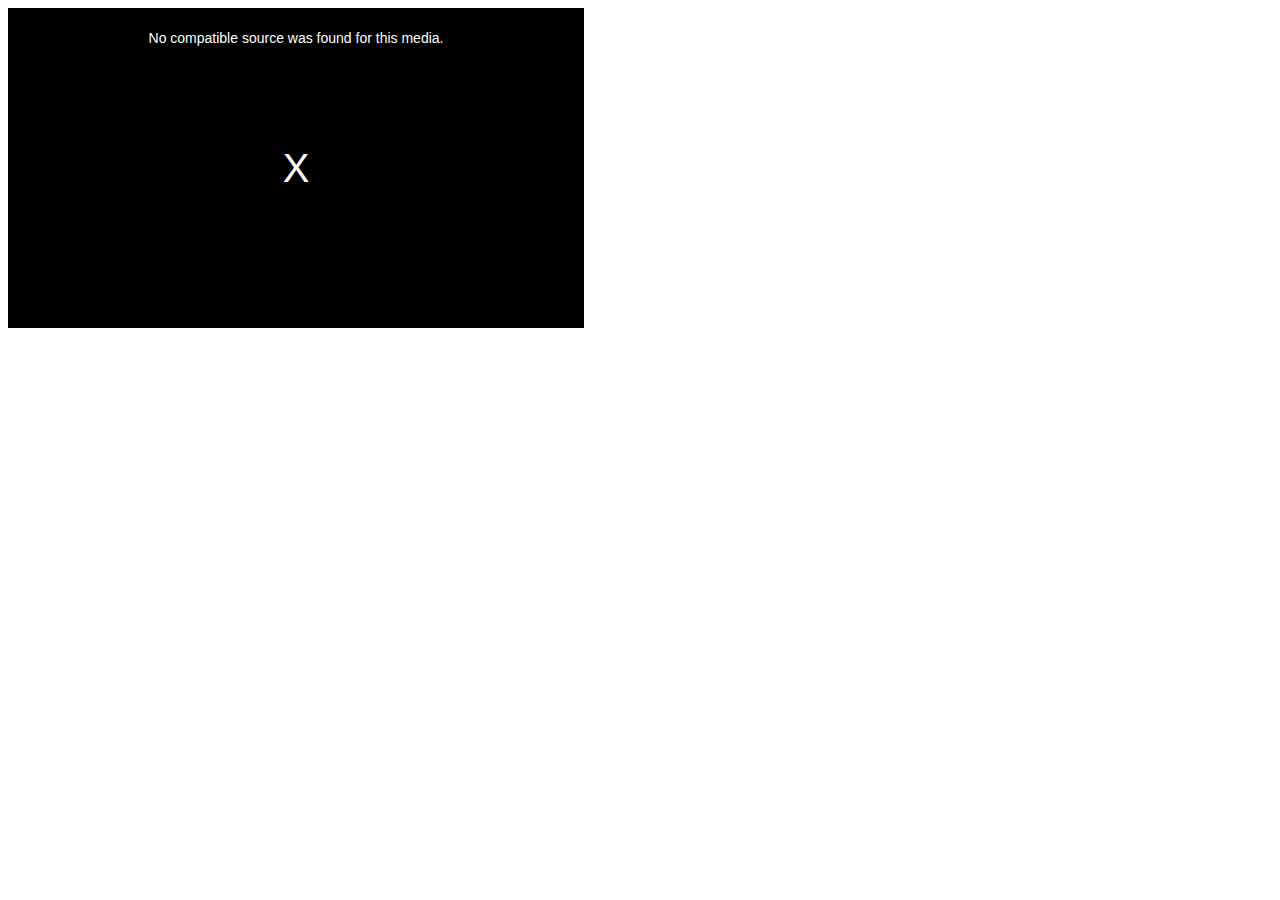
<file: www/rtmp.html>
<!DOCTYPE HTML> 
<html>
<head>
    <meta charset="utf-8">
	<script src="js/jquery-3.1.1.js"></script>
    <link href="css/video-js.css" rel="stylesheet">
    <script src="js/video.js"></script>
    <script>
        videojs.options.flash.swf = "./swf/video-js.swf"
    </script>
</head>
<body>
	<div id="playerdiv">

</body>
    <script>
		$(document).ready(function(){
			var width = window.parentWidth || 576;
			var height = window.parentHeight || 320;
			var token = "token1";
			
			var url = 'rtmp://' + window.location.hostname + ':8935/live/' + token;
			console.log("rtmp url", url, window.location.hostname);
			
			$('#playerdiv').html('<video crossorigin="anonymous" id="vid" class="video-js" preload="auto" width=' + width + ' height=' + height + ' class="video-js vjs-default-skin vjs-live" muted=true preload></video>');

			var player = videojs('vid').ready(function(){
				this.src([{src: url, type: 'rtmp/mp4'}]);
				player.play();
			});
			
		});
    </script>
</html>
</file>
<file: www/css/video-js.css>
.video-js .vjs-big-play-button:before, .video-js .vjs-control:before, .video-js .vjs-modal-dialog, .vjs-modal-dialog .vjs-modal-dialog-content {
  position: absolute;
  top: 0;
  left: 0;
  width: 100%;
  height: 100%; }

.video-js .vjs-big-play-button:before, .video-js .vjs-control:before {
  text-align: center; }

@font-face {
  font-family: VideoJS;
  src: url("font/VideoJS.eot?#iefix") format("eot"); }

@font-face {
  font-family: VideoJS;
  src: url([data-uri]) format("woff"), url([data-uri]) format("truetype");
  font-weight: normal;
  font-style: normal; }

.vjs-icon-play, .video-js .vjs-big-play-button, .video-js .vjs-play-control {
  font-family: VideoJS;
  font-weight: normal;
  font-style: normal; }
  .vjs-icon-play:before, .video-js .vjs-big-play-button:before, .video-js .vjs-play-control:before {
    content: "\f101"; }

.vjs-icon-play-circle {
  font-family: VideoJS;
  font-weight: normal;
  font-style: normal; }
  .vjs-icon-play-circle:before {
    content: "\f102"; }

.vjs-icon-pause, .video-js .vjs-play-control.vjs-playing {
  font-family: VideoJS;
  font-weight: normal;
  font-style: normal; }
  .vjs-icon-pause:before, .video-js .vjs-play-control.vjs-playing:before {
    content: "\f103"; }

.vjs-icon-volume-mute, .video-js .vjs-mute-control.vjs-vol-0,
.video-js .vjs-volume-menu-button.vjs-vol-0 {
  font-family: VideoJS;
  font-weight: normal;
  font-style: normal; }
  .vjs-icon-volume-mute:before, .video-js .vjs-mute-control.vjs-vol-0:before,
  .video-js .vjs-volume-menu-button.vjs-vol-0:before {
    content: "\f104"; }

.vjs-icon-volume-low, .video-js .vjs-mute-control.vjs-vol-1,
.video-js .vjs-volume-menu-button.vjs-vol-1 {
  font-family: VideoJS;
  font-weight: normal;
  font-style: normal; }
  .vjs-icon-volume-low:before, .video-js .vjs-mute-control.vjs-vol-1:before,
  .video-js .vjs-volume-menu-button.vjs-vol-1:before {
    content: "\f105"; }

.vjs-icon-volume-mid, .video-js .vjs-mute-control.vjs-vol-2,
.video-js .vjs-volume-menu-button.vjs-vol-2 {
  font-family: VideoJS;
  font-weight: normal;
  font-style: normal; }
  .vjs-icon-volume-mid:before, .video-js .vjs-mute-control.vjs-vol-2:before,
  .video-js .vjs-volume-menu-button.vjs-vol-2:before {
    content: "\f106"; }

.vjs-icon-volume-high, .video-js .vjs-mute-control,
.video-js .vjs-volume-menu-button {
  font-family: VideoJS;
  font-weight: normal;
  font-style: normal; }
  .vjs-icon-volume-high:before, .video-js .vjs-mute-control:before,
  .video-js .vjs-volume-menu-button:before {
    content: "\f107"; }

.vjs-icon-fullscreen-enter, .video-js .vjs-fullscreen-control {
  font-family: VideoJS;
  font-weight: normal;
  font-style: normal; }
  .vjs-icon-fullscreen-enter:before, .video-js .vjs-fullscreen-control:before {
    content: "\f108"; }

.vjs-icon-fullscreen-exit, .video-js.vjs-fullscreen .vjs-fullscreen-control {
  font-family: VideoJS;
  font-weight: normal;
  font-style: normal; }
  .vjs-icon-fullscreen-exit:before, .video-js.vjs-fullscreen .vjs-fullscreen-control:before {
    content: "\f109"; }

.vjs-icon-square {
  font-family: VideoJS;
  font-weight: normal;
  font-style: normal; }
  .vjs-icon-square:before {
    content: "\f10a"; }

.vjs-icon-spinner {
  font-family: VideoJS;
  font-weight: normal;
  font-style: normal; }
  .vjs-icon-spinner:before {
    content: "\f10b"; }

.vjs-icon-subtitles, .video-js .vjs-subtitles-button {
  font-family: VideoJS;
  font-weight: normal;
  font-style: normal; }
  .vjs-icon-subtitles:before, .video-js .vjs-subtitles-button:before {
    content: "\f10c"; }

.vjs-icon-captions, .video-js .vjs-captions-button {
  font-family: VideoJS;
  font-weight: normal;
  font-style: normal; }
  .vjs-icon-captions:before, .video-js .vjs-captions-button:before {
    content: "\f10d"; }

.vjs-icon-chapters, .video-js .vjs-chapters-button {
  font-family: VideoJS;
  font-weight: normal;
  font-style: normal; }
  .vjs-icon-chapters:before, .video-js .vjs-chapters-button:before {
    content: "\f10e"; }

.vjs-icon-share {
  font-family: VideoJS;
  font-weight: normal;
  font-style: normal; }
  .vjs-icon-share:before {
    content: "\f10f"; }

.vjs-icon-cog {
  font-family: VideoJS;
  font-weight: normal;
  font-style: normal; }
  .vjs-icon-cog:before {
    content: "\f110"; }

.vjs-icon-circle, .video-js .vjs-mouse-display, .video-js .vjs-play-progress, .video-js .vjs-volume-level {
  font-family: VideoJS;
  font-weight: normal;
  font-style: normal; }
  .vjs-icon-circle:before, .video-js .vjs-mouse-display:before, .video-js .vjs-play-progress:before, .video-js .vjs-volume-level:before {
    content: "\f111"; }

.vjs-icon-circle-outline {
  font-family: VideoJS;
  font-weight: normal;
  font-style: normal; }
  .vjs-icon-circle-outline:before {
    content: "\f112"; }

.vjs-icon-circle-inner-circle {
  font-family: VideoJS;
  font-weight: normal;
  font-style: normal; }
  .vjs-icon-circle-inner-circle:before {
    content: "\f113"; }

.vjs-icon-hd {
  font-family: VideoJS;
  font-weight: normal;
  font-style: normal; }
  .vjs-icon-hd:before {
    content: "\f114"; }

.vjs-icon-cancel, .video-js .vjs-control.vjs-close-button {
  font-family: VideoJS;
  font-weight: normal;
  font-style: normal; }
  .vjs-icon-cancel:before, .video-js .vjs-control.vjs-close-button:before {
    content: "\f115"; }

.vjs-icon-replay {
  font-family: VideoJS;
  font-weight: normal;
  font-style: normal; }
  .vjs-icon-replay:before {
    content: "\f116"; }

.vjs-icon-facebook {
  font-family: VideoJS;
  font-weight: normal;
  font-style: normal; }
  .vjs-icon-facebook:before {
    content: "\f117"; }

.vjs-icon-gplus {
  font-family: VideoJS;
  font-weight: normal;
  font-style: normal; }
  .vjs-icon-gplus:before {
    content: "\f118"; }

.vjs-icon-linkedin {
  font-family: VideoJS;
  font-weight: normal;
  font-style: normal; }
  .vjs-icon-linkedin:before {
    content: "\f119"; }

.vjs-icon-twitter {
  font-family: VideoJS;
  font-weight: normal;
  font-style: normal; }
  .vjs-icon-twitter:before {
    content: "\f11a"; }

.vjs-icon-tumblr {
  font-family: VideoJS;
  font-weight: normal;
  font-style: normal; }
  .vjs-icon-tumblr:before {
    content: "\f11b"; }

.vjs-icon-pinterest {
  font-family: VideoJS;
  font-weight: normal;
  font-style: normal; }
  .vjs-icon-pinterest:before {
    content: "\f11c"; }

.vjs-icon-audio-description, .video-js .vjs-descriptions-button {
  font-family: VideoJS;
  font-weight: normal;
  font-style: normal; }
  .vjs-icon-audio-description:before, .video-js .vjs-descriptions-button:before {
    content: "\f11d"; }

.vjs-icon-audio, .video-js .vjs-audio-button {
  font-family: VideoJS;
  font-weight: normal;
  font-style: normal; }
  .vjs-icon-audio:before, .video-js .vjs-audio-button:before {
    content: "\f11e"; }

.video-js {
  display: block;
  vertical-align: top;
  box-sizing: border-box;
  color: #fff;
  background-color: #000;
  position: relative;
  padding: 0;
  font-size: 10px;
  line-height: 1;
  font-weight: normal;
  font-style: normal;
  font-family: Arial, Helvetica, sans-serif;
  -webkit-user-select: none;
  -moz-user-select: none;
  -ms-user-select: none;
  user-select: none; }
  .video-js:-moz-full-screen {
    position: absolute; }
  .video-js:-webkit-full-screen {
    width: 100% !important;
    height: 100% !important; }

.video-js *,
.video-js *:before,
.video-js *:after {
  box-sizing: inherit; }

.video-js ul {
  font-family: inherit;
  font-size: inherit;
  line-height: inherit;
  list-style-position: outside;
  margin-left: 0;
  margin-right: 0;
  margin-top: 0;
  margin-bottom: 0; }

.video-js.vjs-fluid,
.video-js.vjs-16-9,
.video-js.vjs-4-3 {
  width: 100%;
  max-width: 100%;
  height: 0; }

.video-js.vjs-16-9 {
  padding-top: 56.25%; }

.video-js.vjs-4-3 {
  padding-top: 75%; }

.video-js.vjs-fill {
  width: 100%;
  height: 100%; }

.video-js .vjs-tech {
  position: absolute;
  top: 0;
  left: 0;
  width: 100%;
  height: 100%; }

body.vjs-full-window {
  padding: 0;
  margin: 0;
  height: 100%;
  overflow-y: auto; }

.vjs-full-window .video-js.vjs-fullscreen {
  position: fixed;
  overflow: hidden;
  z-index: 1000;
  left: 0;
  top: 0;
  bottom: 0;
  right: 0; }

.video-js.vjs-fullscreen {
  width: 100% !important;
  height: 100% !important;
  padding-top: 0 !important; }

.video-js.vjs-fullscreen.vjs-user-inactive {
  cursor: none; }

.vjs-hidden {
  display: none !important; }

.vjs-disabled {
  opacity: 0.5;
  cursor: default; }

.video-js .vjs-offscreen {
  height: 1px;
  left: -9999px;
  position: absolute;
  top: 0;
  width: 1px; }

.vjs-lock-showing {
  display: block !important;
  opacity: 1;
  visibility: visible; }

.vjs-no-js {
  padding: 20px;
  color: #fff;
  background-color: #000;
  font-size: 18px;
  font-family: Arial, Helvetica, sans-serif;
  text-align: center;
  width: 300px;
  height: 150px;
  margin: 0px auto; }

.vjs-no-js a,
.vjs-no-js a:visited {
  color: #66A8CC; }

.video-js .vjs-big-play-button {
  font-size: 3em;
  line-height: 1.5em;
  height: 1.5em;
  width: 3em;
  display: block;
  position: absolute;
  top: 10px;
  left: 10px;
  padding: 0;
  cursor: pointer;
  opacity: 1;
  border: 0.06666em solid #fff;
  background-color: #2B333F;
  background-color: rgba(43, 51, 63, 0.7);
  -webkit-border-radius: 0.3em;
  -moz-border-radius: 0.3em;
  border-radius: 0.3em;
  -webkit-transition: all 0.4s;
  -moz-transition: all 0.4s;
  -o-transition: all 0.4s;
  transition: all 0.4s; }

.vjs-big-play-centered .vjs-big-play-button {
  top: 50%;
  left: 50%;
  margin-top: -0.75em;
  margin-left: -1.5em; }

.video-js:hover .vjs-big-play-button,
.video-js .vjs-big-play-button:focus {
  outline: 0;
  border-color: #fff;
  background-color: #73859f;
  background-color: rgba(115, 133, 159, 0.5);
  -webkit-transition: all 0s;
  -moz-transition: all 0s;
  -o-transition: all 0s;
  transition: all 0s; }

.vjs-controls-disabled .vjs-big-play-button,
.vjs-has-started .vjs-big-play-button,
.vjs-using-native-controls .vjs-big-play-button,
.vjs-error .vjs-big-play-button {
  display: none; }

.vjs-has-started.vjs-paused.vjs-show-big-play-button-on-pause .vjs-big-play-button {
  display: block; }

.video-js button {
  background: none;
  border: none;
  color: inherit;
  display: inline-block;
  overflow: visible;
  font-size: inherit;
  line-height: inherit;
  text-transform: none;
  text-decoration: none;
  transition: none;
  -webkit-appearance: none;
  -moz-appearance: none;
  appearance: none; }

.video-js .vjs-control.vjs-close-button {
  cursor: pointer;
  height: 3em;
  position: absolute;
  right: 0;
  top: 0.5em;
  z-index: 2; }

.vjs-menu-button {
  cursor: pointer; }

.vjs-menu-button.vjs-disabled {
  cursor: default; }

.vjs-workinghover .vjs-menu-button.vjs-disabled:hover .vjs-menu {
  display: none; }

.vjs-menu .vjs-menu-content {
  display: block;
  padding: 0;
  margin: 0;
  overflow: auto;
  font-family: Arial, Helvetica, sans-serif; }

.vjs-scrubbing .vjs-menu-button:hover .vjs-menu {
  display: none; }

.vjs-menu li {
  list-style: none;
  margin: 0;
  padding: 0.2em 0;
  line-height: 1.4em;
  font-size: 1.2em;
  text-align: center;
  text-transform: lowercase; }

.vjs-menu li.vjs-menu-item:focus,
.vjs-menu li.vjs-menu-item:hover {
  outline: 0;
  background-color: #73859f;
  background-color: rgba(115, 133, 159, 0.5); }

.vjs-menu li.vjs-selected,
.vjs-menu li.vjs-selected:focus,
.vjs-menu li.vjs-selected:hover {
  background-color: #fff;
  color: #2B333F; }

.vjs-menu li.vjs-menu-title {
  text-align: center;
  text-transform: uppercase;
  font-size: 1em;
  line-height: 2em;
  padding: 0;
  margin: 0 0 0.3em 0;
  font-weight: bold;
  cursor: default; }

.vjs-menu-button-popup .vjs-menu {
  display: none;
  position: absolute;
  bottom: 0;
  width: 10em;
  left: -3em;
  height: 0em;
  margin-bottom: 1.5em;
  border-top-color: rgba(43, 51, 63, 0.7); }

.vjs-menu-button-popup .vjs-menu .vjs-menu-content {
  background-color: #2B333F;
  background-color: rgba(43, 51, 63, 0.7);
  position: absolute;
  width: 100%;
  bottom: 1.5em;
  max-height: 15em; }

.vjs-workinghover .vjs-menu-button-popup:hover .vjs-menu,
.vjs-menu-button-popup .vjs-menu.vjs-lock-showing {
  display: block; }

.video-js .vjs-menu-button-inline {
  -webkit-transition: all 0.4s;
  -moz-transition: all 0.4s;
  -o-transition: all 0.4s;
  transition: all 0.4s;
  overflow: hidden; }

.video-js .vjs-menu-button-inline:before {
  width: 2.222222222em; }

.video-js .vjs-menu-button-inline:hover,
.video-js .vjs-menu-button-inline:focus,
.video-js .vjs-menu-button-inline.vjs-slider-active,
.video-js.vjs-no-flex .vjs-menu-button-inline {
  width: 12em; }

.video-js .vjs-menu-button-inline.vjs-slider-active {
  -webkit-transition: none;
  -moz-transition: none;
  -o-transition: none;
  transition: none; }

.vjs-menu-button-inline .vjs-menu {
  opacity: 0;
  height: 100%;
  width: auto;
  position: absolute;
  left: 4em;
  top: 0;
  padding: 0;
  margin: 0;
  -webkit-transition: all 0.4s;
  -moz-transition: all 0.4s;
  -o-transition: all 0.4s;
  transition: all 0.4s; }

.vjs-menu-button-inline:hover .vjs-menu,
.vjs-menu-button-inline:focus .vjs-menu,
.vjs-menu-button-inline.vjs-slider-active .vjs-menu {
  display: block;
  opacity: 1; }

.vjs-no-flex .vjs-menu-button-inline .vjs-menu {
  display: block;
  opacity: 1;
  position: relative;
  width: auto; }

.vjs-no-flex .vjs-menu-button-inline:hover .vjs-menu,
.vjs-no-flex .vjs-menu-button-inline:focus .vjs-menu,
.vjs-no-flex .vjs-menu-button-inline.vjs-slider-active .vjs-menu {
  width: auto; }

.vjs-menu-button-inline .vjs-menu-content {
  width: auto;
  height: 100%;
  margin: 0;
  overflow: hidden; }

.video-js .vjs-control-bar {
  display: none;
  width: 100%;
  position: absolute;
  bottom: 0;
  left: 0;
  right: 0;
  height: 3.0em;
  background-color: #2B333F;
  background-color: rgba(43, 51, 63, 0.7); }

.vjs-has-started .vjs-control-bar {
  display: -webkit-box;
  display: -webkit-flex;
  display: -ms-flexbox;
  display: flex;
  visibility: visible;
  opacity: 1;
  -webkit-transition: visibility 0.1s, opacity 0.1s;
  -moz-transition: visibility 0.1s, opacity 0.1s;
  -o-transition: visibility 0.1s, opacity 0.1s;
  transition: visibility 0.1s, opacity 0.1s; }

.vjs-has-started.vjs-user-inactive.vjs-playing .vjs-control-bar {
  visibility: visible;
  opacity: 0;
  -webkit-transition: visibility 1s, opacity 1s;
  -moz-transition: visibility 1s, opacity 1s;
  -o-transition: visibility 1s, opacity 1s;
  transition: visibility 1s, opacity 1s; }

.vjs-controls-disabled .vjs-control-bar,
.vjs-using-native-controls .vjs-control-bar,
.vjs-error .vjs-control-bar {
  display: none !important; }

.vjs-audio.vjs-has-started.vjs-user-inactive.vjs-playing .vjs-control-bar {
  opacity: 1;
  visibility: visible; }

.vjs-has-started.vjs-no-flex .vjs-control-bar {
  display: table; }

.video-js .vjs-control {
  outline: none;
  position: relative;
  text-align: center;
  margin: 0;
  padding: 0;
  height: 100%;
  width: 4em;
  -webkit-box-flex: none;
  -moz-box-flex: none;
  -webkit-flex: none;
  -ms-flex: none;
  flex: none; }
  .video-js .vjs-control:before {
    font-size: 1.8em;
    line-height: 1.67; }

.video-js .vjs-control:focus:before,
.video-js .vjs-control:hover:before,
.video-js .vjs-control:focus {
  text-shadow: 0em 0em 1em white; }

.video-js .vjs-control-text {
  border: 0;
  clip: rect(0 0 0 0);
  height: 1px;
  margin: -1px;
  overflow: hidden;
  padding: 0;
  position: absolute;
  width: 1px; }

.vjs-no-flex .vjs-control {
  display: table-cell;
  vertical-align: middle; }

.video-js .vjs-custom-control-spacer {
  display: none; }

.video-js .vjs-progress-control {
  -webkit-box-flex: auto;
  -moz-box-flex: auto;
  -webkit-flex: auto;
  -ms-flex: auto;
  flex: auto;
  display: -webkit-box;
  display: -webkit-flex;
  display: -ms-flexbox;
  display: flex;
  -webkit-box-align: center;
  -webkit-align-items: center;
  -ms-flex-align: center;
  align-items: center;
  min-width: 4em; }

.vjs-live .vjs-progress-control {
  display: none; }

.video-js .vjs-progress-holder {
  -webkit-box-flex: auto;
  -moz-box-flex: auto;
  -webkit-flex: auto;
  -ms-flex: auto;
  flex: auto;
  -webkit-transition: all 0.2s;
  -moz-transition: all 0.2s;
  -o-transition: all 0.2s;
  transition: all 0.2s;
  height: 0.3em; }

.video-js .vjs-progress-control:hover .vjs-progress-holder {
  font-size: 1.666666666666666666em; }

/* If we let the font size grow as much as everything else, the current time tooltip ends up
 ginormous. If you'd like to enable the current time tooltip all the time, this should be disabled
 to avoid a weird hitch when you roll off the hover. */
.video-js .vjs-progress-control:hover .vjs-time-tooltip,
.video-js .vjs-progress-control:hover .vjs-mouse-display:after,
.video-js .vjs-progress-control:hover .vjs-play-progress:after {
  font-family: Arial, Helvetica, sans-serif;
  visibility: visible;
  font-size: 0.6em; }

.video-js .vjs-progress-holder .vjs-play-progress,
.video-js .vjs-progress-holder .vjs-load-progress,
.video-js .vjs-progress-holder .vjs-tooltip-progress-bar,
.video-js .vjs-progress-holder .vjs-load-progress div {
  position: absolute;
  display: block;
  height: 0.3em;
  margin: 0;
  padding: 0;
  width: 0;
  left: 0;
  top: 0; }

.video-js .vjs-mouse-display:before {
  display: none; }

.video-js .vjs-play-progress {
  background-color: #fff; }
  .video-js .vjs-play-progress:before {
    position: absolute;
    top: -0.333333333333333em;
    right: -0.5em;
    font-size: 0.9em; }

.video-js .vjs-time-tooltip,
.video-js .vjs-mouse-display:after,
.video-js .vjs-play-progress:after {
  visibility: hidden;
  pointer-events: none;
  position: absolute;
  top: -3.4em;
  right: -1.9em;
  font-size: 0.9em;
  color: #000;
  content: attr(data-current-time);
  padding: 6px 8px 8px 8px;
  background-color: #fff;
  background-color: rgba(255, 255, 255, 0.8);
  -webkit-border-radius: 0.3em;
  -moz-border-radius: 0.3em;
  border-radius: 0.3em; }

.video-js .vjs-time-tooltip,
.video-js .vjs-play-progress:before,
.video-js .vjs-play-progress:after {
  z-index: 1; }

.video-js .vjs-progress-control .vjs-keep-tooltips-inside:after {
  display: none; }

.video-js .vjs-load-progress {
  background: #bfc7d3;
  background: rgba(115, 133, 159, 0.5); }

.video-js .vjs-load-progress div {
  background: white;
  background: rgba(115, 133, 159, 0.75); }

.video-js.vjs-no-flex .vjs-progress-control {
  width: auto; }

.video-js .vjs-time-tooltip {
  display: inline-block;
  height: 2.4em;
  position: relative;
  float: right;
  right: -1.9em; }

.vjs-tooltip-progress-bar {
  visibility: hidden; }

.video-js .vjs-progress-control .vjs-mouse-display {
  display: none;
  position: absolute;
  width: 1px;
  height: 100%;
  background-color: #000;
  z-index: 1; }

.vjs-no-flex .vjs-progress-control .vjs-mouse-display {
  z-index: 0; }

.video-js .vjs-progress-control:hover .vjs-mouse-display {
  display: block; }

.video-js.vjs-user-inactive .vjs-progress-control .vjs-mouse-display,
.video-js.vjs-user-inactive .vjs-progress-control .vjs-mouse-display:after {
  visibility: hidden;
  opacity: 0;
  -webkit-transition: visibility 1s, opacity 1s;
  -moz-transition: visibility 1s, opacity 1s;
  -o-transition: visibility 1s, opacity 1s;
  transition: visibility 1s, opacity 1s; }

.video-js.vjs-user-inactive.vjs-no-flex .vjs-progress-control .vjs-mouse-display,
.video-js.vjs-user-inactive.vjs-no-flex .vjs-progress-control .vjs-mouse-display:after {
  display: none; }

.vjs-mouse-display .vjs-time-tooltip,
.video-js .vjs-progress-control .vjs-mouse-display:after {
  color: #fff;
  background-color: #000;
  background-color: rgba(0, 0, 0, 0.8); }

.video-js .vjs-slider {
  outline: 0;
  position: relative;
  cursor: pointer;
  padding: 0;
  margin: 0 0.45em 0 0.45em;
  background-color: #73859f;
  background-color: rgba(115, 133, 159, 0.5); }

.video-js .vjs-slider:focus {
  text-shadow: 0em 0em 1em white;
  -webkit-box-shadow: 0 0 1em #fff;
  -moz-box-shadow: 0 0 1em #fff;
  box-shadow: 0 0 1em #fff; }

.video-js .vjs-mute-control,
.video-js .vjs-volume-menu-button {
  cursor: pointer;
  -webkit-box-flex: none;
  -moz-box-flex: none;
  -webkit-flex: none;
  -ms-flex: none;
  flex: none; }

.video-js .vjs-volume-control {
  width: 5em;
  -webkit-box-flex: none;
  -moz-box-flex: none;
  -webkit-flex: none;
  -ms-flex: none;
  flex: none;
  display: -webkit-box;
  display: -webkit-flex;
  display: -ms-flexbox;
  display: flex;
  -webkit-box-align: center;
  -webkit-align-items: center;
  -ms-flex-align: center;
  align-items: center; }

.video-js .vjs-volume-bar {
  margin: 1.35em 0.45em; }

.vjs-volume-bar.vjs-slider-horizontal {
  width: 5em;
  height: 0.3em; }

.vjs-volume-bar.vjs-slider-vertical {
  width: 0.3em;
  height: 5em;
  margin: 1.35em auto; }

.video-js .vjs-volume-level {
  position: absolute;
  bottom: 0;
  left: 0;
  background-color: #fff; }
  .video-js .vjs-volume-level:before {
    position: absolute;
    font-size: 0.9em; }

.vjs-slider-vertical .vjs-volume-level {
  width: 0.3em; }
  .vjs-slider-vertical .vjs-volume-level:before {
    top: -0.5em;
    left: -0.3em; }

.vjs-slider-horizontal .vjs-volume-level {
  height: 0.3em; }
  .vjs-slider-horizontal .vjs-volume-level:before {
    top: -0.3em;
    right: -0.5em; }

.vjs-volume-bar.vjs-slider-vertical .vjs-volume-level {
  height: 100%; }

.vjs-volume-bar.vjs-slider-horizontal .vjs-volume-level {
  width: 100%; }

.vjs-menu-button-popup.vjs-volume-menu-button .vjs-menu {
  display: block;
  width: 0;
  height: 0;
  border-top-color: transparent; }

.vjs-menu-button-popup.vjs-volume-menu-button-vertical .vjs-menu {
  left: 0.5em;
  height: 8em; }

.vjs-menu-button-popup.vjs-volume-menu-button-horizontal .vjs-menu {
  left: -2em; }

.vjs-menu-button-popup.vjs-volume-menu-button .vjs-menu-content {
  height: 0;
  width: 0;
  overflow-x: hidden;
  overflow-y: hidden; }

.vjs-volume-menu-button-vertical:hover .vjs-menu-content,
.vjs-volume-menu-button-vertical:focus .vjs-menu-content,
.vjs-volume-menu-button-vertical.vjs-slider-active .vjs-menu-content,
.vjs-volume-menu-button-vertical .vjs-lock-showing .vjs-menu-content {
  height: 8em;
  width: 2.9em; }

.vjs-volume-menu-button-horizontal:hover .vjs-menu-content,
.vjs-volume-menu-button-horizontal:focus .vjs-menu-content,
.vjs-volume-menu-button-horizontal .vjs-slider-active .vjs-menu-content,
.vjs-volume-menu-button-horizontal .vjs-lock-showing .vjs-menu-content {
  height: 2.9em;
  width: 8em; }

.vjs-volume-menu-button.vjs-menu-button-inline .vjs-menu-content {
  background-color: transparent !important; }

.vjs-poster {
  display: inline-block;
  vertical-align: middle;
  background-repeat: no-repeat;
  background-position: 50% 50%;
  background-size: contain;
  background-color: #000000;
  cursor: pointer;
  margin: 0;
  padding: 0;
  position: absolute;
  top: 0;
  right: 0;
  bottom: 0;
  left: 0;
  height: 100%; }

.vjs-poster img {
  display: block;
  vertical-align: middle;
  margin: 0 auto;
  max-height: 100%;
  padding: 0;
  width: 100%; }

.vjs-has-started .vjs-poster {
  display: none; }

.vjs-audio.vjs-has-started .vjs-poster {
  display: block; }

.vjs-using-native-controls .vjs-poster {
  display: none; }

.video-js .vjs-live-control {
  display: -webkit-box;
  display: -webkit-flex;
  display: -ms-flexbox;
  display: flex;
  -webkit-box-align: flex-start;
  -webkit-align-items: flex-start;
  -ms-flex-align: flex-start;
  align-items: flex-start;
  -webkit-box-flex: auto;
  -moz-box-flex: auto;
  -webkit-flex: auto;
  -ms-flex: auto;
  flex: auto;
  font-size: 1em;
  line-height: 3em; }

.vjs-no-flex .vjs-live-control {
  display: table-cell;
  width: auto;
  text-align: left; }

.video-js .vjs-time-control {
  -webkit-box-flex: none;
  -moz-box-flex: none;
  -webkit-flex: none;
  -ms-flex: none;
  flex: none;
  font-size: 1em;
  line-height: 3em;
  min-width: 2em;
  width: auto;
  padding-left: 1em;
  padding-right: 1em; }

.vjs-live .vjs-time-control {
  display: none; }

.video-js .vjs-current-time,
.vjs-no-flex .vjs-current-time {
  display: none; }

.video-js .vjs-duration,
.vjs-no-flex .vjs-duration {
  display: none; }

.vjs-time-divider {
  display: none;
  line-height: 3em; }

.vjs-live .vjs-time-divider {
  display: none; }

.video-js .vjs-play-control {
  cursor: pointer;
  -webkit-box-flex: none;
  -moz-box-flex: none;
  -webkit-flex: none;
  -ms-flex: none;
  flex: none; }

.vjs-text-track-display {
  position: absolute;
  bottom: 3em;
  left: 0;
  right: 0;
  top: 0;
  pointer-events: none; }

.video-js.vjs-user-inactive.vjs-playing .vjs-text-track-display {
  bottom: 1em; }

.video-js .vjs-text-track {
  font-size: 1.4em;
  text-align: center;
  margin-bottom: 0.1em;
  background-color: #000;
  background-color: rgba(0, 0, 0, 0.5); }

.vjs-subtitles {
  color: #fff; }

.vjs-captions {
  color: #fc6; }

.vjs-tt-cue {
  display: block; }

video::-webkit-media-text-track-display {
  -moz-transform: translateY(-3em);
  -ms-transform: translateY(-3em);
  -o-transform: translateY(-3em);
  -webkit-transform: translateY(-3em);
  transform: translateY(-3em); }

.video-js.vjs-user-inactive.vjs-playing video::-webkit-media-text-track-display {
  -moz-transform: translateY(-1.5em);
  -ms-transform: translateY(-1.5em);
  -o-transform: translateY(-1.5em);
  -webkit-transform: translateY(-1.5em);
  transform: translateY(-1.5em); }

.video-js .vjs-fullscreen-control {
  cursor: pointer;
  -webkit-box-flex: none;
  -moz-box-flex: none;
  -webkit-flex: none;
  -ms-flex: none;
  flex: none; }

.vjs-playback-rate .vjs-playback-rate-value {
  font-size: 1.5em;
  line-height: 2;
  position: absolute;
  top: 0;
  left: 0;
  width: 100%;
  height: 100%;
  text-align: center; }

.vjs-playback-rate .vjs-menu {
  width: 4em;
  left: 0em; }

.vjs-error .vjs-error-display .vjs-modal-dialog-content {
  font-size: 1.4em;
  text-align: center; }

.vjs-error .vjs-error-display:before {
  color: #fff;
  content: 'X';
  font-family: Arial, Helvetica, sans-serif;
  font-size: 4em;
  left: 0;
  line-height: 1;
  margin-top: -0.5em;
  position: absolute;
  text-shadow: 0.05em 0.05em 0.1em #000;
  text-align: center;
  top: 50%;
  vertical-align: middle;
  width: 100%; }

.vjs-loading-spinner {
  display: none;
  position: absolute;
  top: 50%;
  left: 50%;
  margin: -25px 0 0 -25px;
  opacity: 0.85;
  text-align: left;
  border: 6px solid rgba(43, 51, 63, 0.7);
  box-sizing: border-box;
  background-clip: padding-box;
  width: 50px;
  height: 50px;
  border-radius: 25px; }

.vjs-seeking .vjs-loading-spinner,
.vjs-waiting .vjs-loading-spinner {
  display: block; }

.vjs-loading-spinner:before,
.vjs-loading-spinner:after {
  content: "";
  position: absolute;
  margin: -6px;
  box-sizing: inherit;
  width: inherit;
  height: inherit;
  border-radius: inherit;
  opacity: 1;
  border: inherit;
  border-color: transparent;
  border-top-color: white; }

.vjs-seeking .vjs-loading-spinner:before,
.vjs-seeking .vjs-loading-spinner:after,
.vjs-waiting .vjs-loading-spinner:before,
.vjs-waiting .vjs-loading-spinner:after {
  -webkit-animation: vjs-spinner-spin 1.1s cubic-bezier(0.6, 0.2, 0, 0.8) infinite, vjs-spinner-fade 1.1s linear infinite;
  animation: vjs-spinner-spin 1.1s cubic-bezier(0.6, 0.2, 0, 0.8) infinite, vjs-spinner-fade 1.1s linear infinite; }

.vjs-seeking .vjs-loading-spinner:before,
.vjs-waiting .vjs-loading-spinner:before {
  border-top-color: white; }

.vjs-seeking .vjs-loading-spinner:after,
.vjs-waiting .vjs-loading-spinner:after {
  border-top-color: white;
  -webkit-animation-delay: 0.44s;
  animation-delay: 0.44s; }

@keyframes vjs-spinner-spin {
  100% {
    transform: rotate(360deg); } }

@-webkit-keyframes vjs-spinner-spin {
  100% {
    -webkit-transform: rotate(360deg); } }

@keyframes vjs-spinner-fade {
  0% {
    border-top-color: #73859f; }
  20% {
    border-top-color: #73859f; }
  35% {
    border-top-color: white; }
  60% {
    border-top-color: #73859f; }
  100% {
    border-top-color: #73859f; } }

@-webkit-keyframes vjs-spinner-fade {
  0% {
    border-top-color: #73859f; }
  20% {
    border-top-color: #73859f; }
  35% {
    border-top-color: white; }
  60% {
    border-top-color: #73859f; }
  100% {
    border-top-color: #73859f; } }

.vjs-chapters-button .vjs-menu ul {
  width: 24em; }

.video-js.vjs-layout-tiny:not(.vjs-fullscreen) .vjs-custom-control-spacer {
  -webkit-box-flex: auto;
  -moz-box-flex: auto;
  -webkit-flex: auto;
  -ms-flex: auto;
  flex: auto; }

.video-js.vjs-layout-tiny:not(.vjs-fullscreen).vjs-no-flex .vjs-custom-control-spacer {
  width: auto; }

.video-js.vjs-layout-tiny:not(.vjs-fullscreen) .vjs-current-time, .video-js.vjs-layout-tiny:not(.vjs-fullscreen) .vjs-time-divider, .video-js.vjs-layout-tiny:not(.vjs-fullscreen) .vjs-duration, .video-js.vjs-layout-tiny:not(.vjs-fullscreen) .vjs-remaining-time,
.video-js.vjs-layout-tiny:not(.vjs-fullscreen) .vjs-playback-rate, .video-js.vjs-layout-tiny:not(.vjs-fullscreen) .vjs-progress-control,
.video-js.vjs-layout-tiny:not(.vjs-fullscreen) .vjs-mute-control, .video-js.vjs-layout-tiny:not(.vjs-fullscreen) .vjs-volume-control, .video-js.vjs-layout-tiny:not(.vjs-fullscreen) .vjs-volume-menu-button,
.video-js.vjs-layout-tiny:not(.vjs-fullscreen) .vjs-chapters-button, .video-js.vjs-layout-tiny:not(.vjs-fullscreen) .vjs-descriptions-button, .video-js.vjs-layout-tiny:not(.vjs-fullscreen) .vjs-captions-button,
.video-js.vjs-layout-tiny:not(.vjs-fullscreen) .vjs-subtitles-button, .video-js.vjs-layout-tiny:not(.vjs-fullscreen) .vjs-audio-button {
  display: none; }

.video-js.vjs-layout-x-small:not(.vjs-fullscreen) .vjs-current-time, .video-js.vjs-layout-x-small:not(.vjs-fullscreen) .vjs-time-divider, .video-js.vjs-layout-x-small:not(.vjs-fullscreen) .vjs-duration, .video-js.vjs-layout-x-small:not(.vjs-fullscreen) .vjs-remaining-time,
.video-js.vjs-layout-x-small:not(.vjs-fullscreen) .vjs-playback-rate,
.video-js.vjs-layout-x-small:not(.vjs-fullscreen) .vjs-mute-control, .video-js.vjs-layout-x-small:not(.vjs-fullscreen) .vjs-volume-control, .video-js.vjs-layout-x-small:not(.vjs-fullscreen) .vjs-volume-menu-button,
.video-js.vjs-layout-x-small:not(.vjs-fullscreen) .vjs-chapters-button, .video-js.vjs-layout-x-small:not(.vjs-fullscreen) .vjs-descriptions-button, .video-js.vjs-layout-x-small:not(.vjs-fullscreen) .vjs-captions-button,
.video-js.vjs-layout-x-small:not(.vjs-fullscreen) .vjs-subtitles-button, .video-js.vjs-layout-x-small:not(.vjs-fullscreen) .vjs-audio-button {
  display: none; }

.video-js.vjs-layout-small:not(.vjs-fullscreen) .vjs-current-time, .video-js.vjs-layout-small:not(.vjs-fullscreen) .vjs-time-divider, .video-js.vjs-layout-small:not(.vjs-fullscreen) .vjs-duration, .video-js.vjs-layout-small:not(.vjs-fullscreen) .vjs-remaining-time,
.video-js.vjs-layout-small:not(.vjs-fullscreen) .vjs-playback-rate,
.video-js.vjs-layout-small:not(.vjs-fullscreen) .vjs-mute-control, .video-js.vjs-layout-small:not(.vjs-fullscreen) .vjs-volume-control,
.video-js.vjs-layout-small:not(.vjs-fullscreen) .vjs-chapters-button, .video-js.vjs-layout-small:not(.vjs-fullscreen) .vjs-descriptions-button, .video-js.vjs-layout-small:not(.vjs-fullscreen) .vjs-captions-button,
.video-js.vjs-layout-small:not(.vjs-fullscreen) .vjs-subtitles-button .vjs-audio-button {
  display: none; }

.vjs-caption-settings {
  position: relative;
  top: 1em;
  background-color: #2B333F;
  background-color: rgba(43, 51, 63, 0.75);
  color: #fff;
  margin: 0 auto;
  padding: 0.5em;
  height: 16em;
  font-size: 12px;
  width: 40em; }

.vjs-caption-settings .vjs-tracksettings {
  top: 0;
  bottom: 1em;
  left: 0;
  right: 0;
  position: absolute;
  overflow: auto; }

.vjs-caption-settings .vjs-tracksettings-colors,
.vjs-caption-settings .vjs-tracksettings-font {
  float: left; }

.vjs-caption-settings .vjs-tracksettings-colors:after,
.vjs-caption-settings .vjs-tracksettings-font:after,
.vjs-caption-settings .vjs-tracksettings-controls:after {
  clear: both; }

.vjs-caption-settings .vjs-tracksettings-controls {
  position: absolute;
  bottom: 1em;
  right: 1em; }

.vjs-caption-settings .vjs-tracksetting {
  margin: 5px;
  padding: 3px;
  min-height: 40px;
  border: none; }

.vjs-caption-settings .vjs-tracksetting label,
.vjs-caption-settings .vjs-tracksetting legend {
  display: block;
  width: 100px;
  margin-bottom: 5px; }

.vjs-caption-settings .vjs-tracksetting span {
  display: inline;
  margin-left: 5px;
  vertical-align: top;
  float: right; }

.vjs-caption-settings .vjs-tracksetting > div {
  margin-bottom: 5px;
  min-height: 20px; }

.vjs-caption-settings .vjs-tracksetting > div:last-child {
  margin-bottom: 0;
  padding-bottom: 0;
  min-height: 0; }

.vjs-caption-settings label > input {
  margin-right: 10px; }

.vjs-caption-settings fieldset {
  margin-top: 1em;
  margin-left: .5em; }

.vjs-caption-settings fieldset .vjs-label {
  position: absolute;
  clip: rect(1px 1px 1px 1px);
  /* for Internet Explorer */
  clip: rect(1px, 1px, 1px, 1px);
  padding: 0;
  border: 0;
  height: 1px;
  width: 1px;
  overflow: hidden; }

.vjs-caption-settings input[type="button"] {
  width: 40px;
  height: 40px; }

.video-js .vjs-modal-dialog {
  background: rgba(0, 0, 0, 0.8);
  background: -webkit-linear-gradient(-90deg, rgba(0, 0, 0, 0.8), rgba(255, 255, 255, 0));
  background: linear-gradient(180deg, rgba(0, 0, 0, 0.8), rgba(255, 255, 255, 0)); }

.vjs-modal-dialog .vjs-modal-dialog-content {
  font-size: 1.2em;
  line-height: 1.5;
  padding: 20px 24px;
  z-index: 1; }

@media print {
  .video-js > *:not(.vjs-tech):not(.vjs-poster) {
    visibility: hidden; } }

@media \0screen {
  .vjs-user-inactive.vjs-playing .vjs-control-bar :before {
    content: "";
  }
}

@media \0screen {
  .vjs-has-started.vjs-user-inactive.vjs-playing .vjs-control-bar {
    visibility: hidden;
  }
}
</file>
